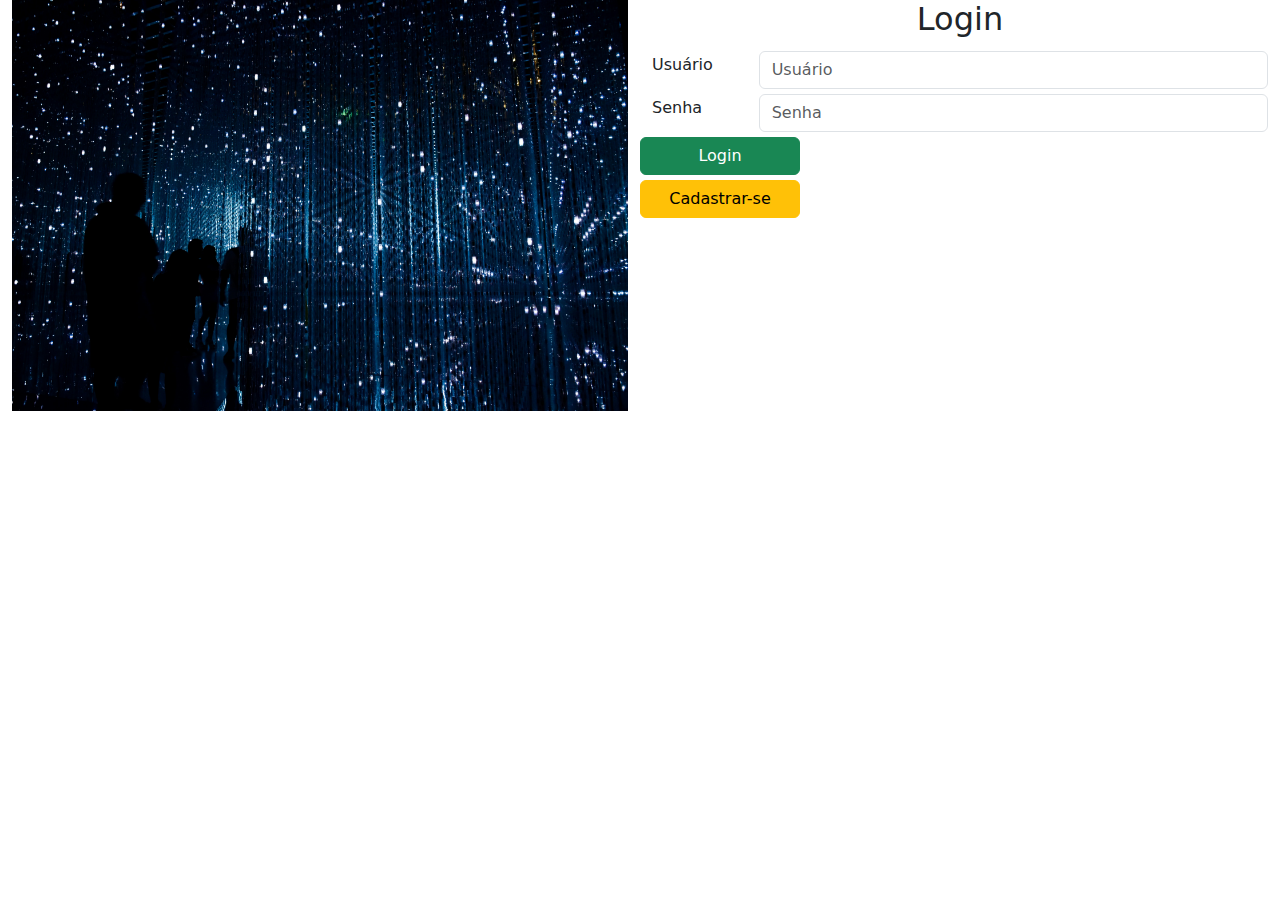
<file: FrontUsuario/index.html>
<!DOCTYPE html>
<html lang="pt-br">
 
<head>
    <meta charset="UTF-8">
    <meta name="viewport" content="width=device-width, initial-scale=1.0">
    <title>Projeto Saraiva</title>
    <link rel="stylesheet" href="css/bootstrap.min.css">
    <link rel="stylesheet" href="css/style.css">
</head>
 
<body>
 
    <div class="container-fluid">
        <div class="row">
            <div class="col-md-6">
                <img src="img/login.jpg" class="imglogin" alt="imagem de login">
            </div>
 
            <div class="col-md-6">
                <h2>Login</h2>
                <form onsubmit="return false">
 
                    <div class="row">
                        <label for="nomeusuario" class="col-sm-2 col-form-label">Usuário</label>
                        <div class="col-sm-10">
                            <input type="text" class="form-control" id="nomeusuario" placeholder="Usuário">
                        </div>
                    </div>
                    <div class="row">
                        <label for="senha" class="col-sm-2 col-form-label">Senha</label>
                        <div class="col-sm-10">
                            <input type="password" class="form-control" id="senha" placeholder="Senha">
                        </div>
                    </div>
                    <div class="row">
                        <button type="button" class="btn btn-success col-3" onclick="login()">Login</button>
                    </div>
 
                    <div class="row">
                        <button type="button" class="btn btn-warning col-3" data-bs-toggle="modal"
                            data-bs-target="#exampleModal">Cadastrar-se</button>
                    </div>
                </form>
            </div>
        </div>
    </div>
 
    <!-- Modal -->
    <div class="modal fade" id="exampleModal" tabindex="-1" aria-labelledby="exampleModalLabel" aria-hidden="true">
        <div class="modal-dialog">
            <div class="modal-content">
                <div class="modal-header">
                    <h2 class="modal-title fs-5" id="exampleModalLabel">Cadastrar Usuário</h2>
                    <button type="button" class="btn-close" data-bs-dismiss="modal" aria-label="Close"></button>
                </div>
                <div class="modal-body">
                    <form onsubmit="return false">
                   
                        <div class="row">
                            <label for="txtusuario" class="col-sm-2 col-form-label">Usuário</label>
                            <div class="col-sm-10">
                                <input type="text" class="form-control" id="txtusuario" placeholder="Usuário">
                            </div>
                        </div>
                        <div class="row">
                            <label for="txtsenha" class="col-sm-2 col-form-label">Senha</label>
                            <div class="col-sm-10">
                                <input type="password" class="form-control" id="txtsenha" placeholder="Senha">
                            </div>
                        </div>
 
                        <div class="row">
                            <label for="txtfotoperfil" class="col-sm-2 col-form-label">Foto Perfil</label>
                            <div class="col-sm-10">
                                <input type="text" class="form-control" id="txtfotoperfil" placeholder="foto perfil">
                            </div>
                        </div>
                   
                    </form>
                </div>
                <div class="modal-footer">
                    <button type="button" class="btn btn-primary" onclick="cadastrarUsuario()">Enviar</button>
                </div>
            </div>
        </div>
    </div>
 
    <script src="js/propper.js"></script>
    <script src="js/bootstrap.min.js"></script>
    <script src="js/script.js"></script>
</body>
 
</html>
</file>
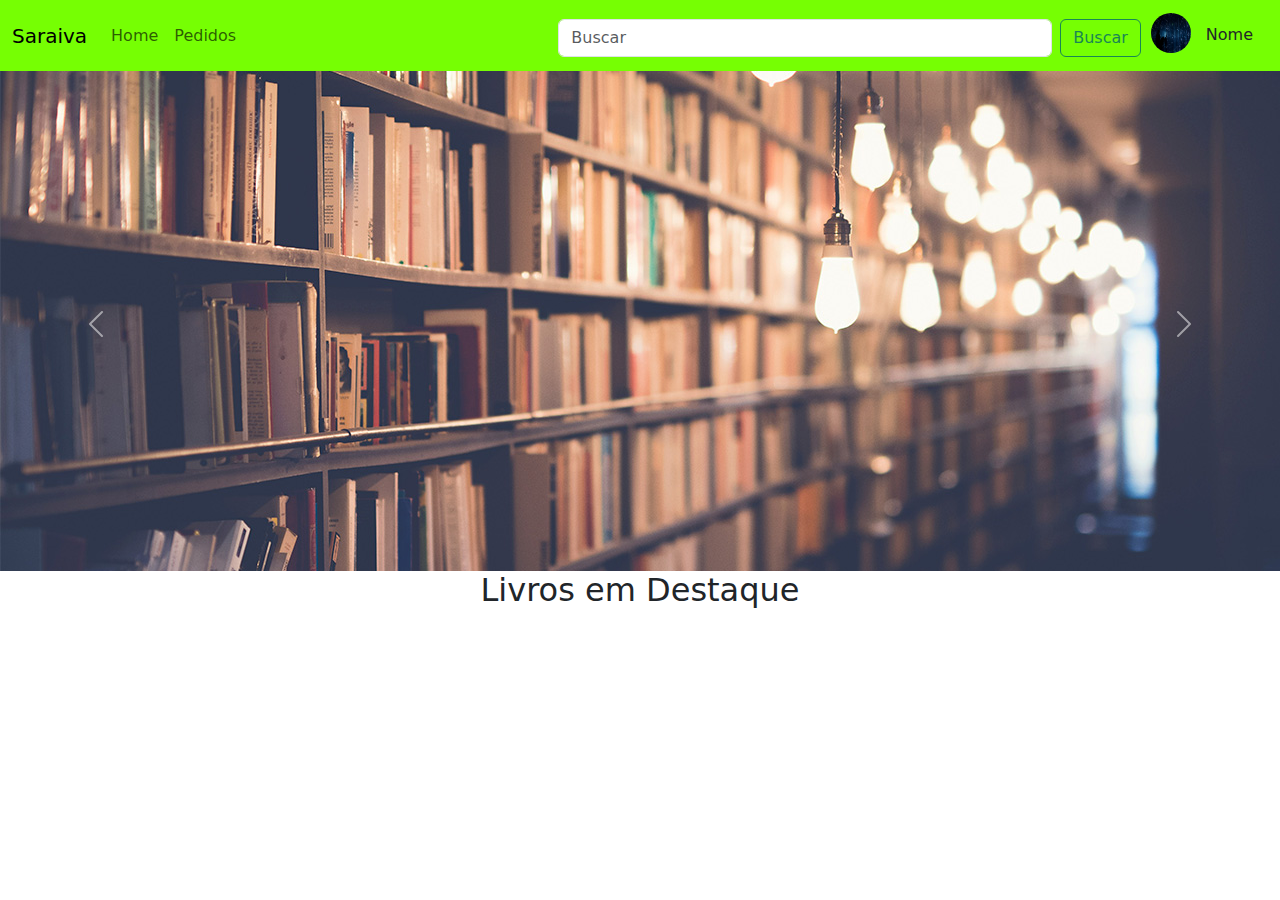
<file: FrontUsuario/detalhes.html>
<!DOCTYPE html>
<html lang="pt-br">

<head>
    <meta charset="UTF-8">
    <meta name="viewport" content="width=device-width, initial-scale=1.0">
    <title>Home Page Livros</title>
    <link rel="stylesheet" href="css/bootstrap.min.css">
    <link rel="stylesheet" href="css/style.css">
</head>

<body onload="detalhes()">


    <!-- Início da barra de navegação -->
    <nav class="navbar navbar-expand-lg "style="background-color: #76ff03;">
        <div class="container-fluid">
            <a class="navbar-brand" href="livros.html">Saraiva</a>
            <button class="navbar-toggler" type="button" data-bs-toggle="collapse"
                data-bs-target="#navbarSupportedContent" aria-controls="navbarSupportedContent" aria-expanded="false"
                aria-label="Toggle navigation">
                <span class="navbar-toggler-icon"></span>
            </button>
            <div class="collapse navbar-collapse" id="navbarSupportedContent">
                <ul class="navbar-nav me-auto mb-2 mb-lg-0">
                    <li class="nav-item">
                        <a class="nav-link " aria-current="page" href="livros.html">Home</a>
                    </li>
                    <li class="nav-item">
                        <a class="nav-link" href="pedidos.html">Pedidos</a>
                    </li>
                    
                </ul>
                <form onsubmit="return false" class="d-flex col-md-6" role="search">
                    <input class="form-control me-2" type="search" placeholder="Buscar" aria-label="Search">
                    <button class="btn btn-outline-success">Buscar</button>
                </form>
                <div class="d-flex">
                    <img src="img/login.jpg" class="fotouser" alt="foto do Usuário">
                    <p>Nome</p>
                </div>
            </div>
        </div>
    </nav>
    <!-- Fim da barra de navegação -->

    <!-- inicio do carousel -->
<div id="carouselExampleFade" class="carousel slide carousel-fade">
    <div class="carousel-inner">
      <div class="carousel-item active">
        <img src="img/painel1.jpg" class="d-block w-100" alt="...">
      </div>
      <div class="carousel-item">
        <img src="img/painel2.jpg" class="d-block w-100" alt="...">
      </div>
      <div class="carousel-item">
        <img src="img/painel4.jpg" class="d-block w-100" alt="...">
      </div>
      <div class="carousel-item">
        <img src="img/painel3.jpg" class="d-block w-100" alt="...">
      </div>
    </div>
    <button class="carousel-control-prev" type="button" data-bs-target="#carouselExampleFade" data-bs-slide="prev">
      <span class="carousel-control-prev-icon" aria-hidden="true"></span>
      <span class="visually-hidden">Previous</span>
    </button>
    <button class="carousel-control-next" type="button" data-bs-target="#carouselExampleFade" data-bs-slide="next">
      <span class="carousel-control-next-icon" aria-hidden="true"></span>
      <span class="visually-hidden">Next</span>
    </button>
  </div>
<!-- Fim do carosel -->

<!-- Inicio da lista de Livros -->
<div class="container">
    <h2>Livros em Destaque</h2>
    <div class="conteudo row">

    </div>
</div>


<!-- Fim da lista de Livros -->

    <script src="js/propper.js"></script>
    <script src="js/bootstrap.min.js"></script>
    <script src="js/script.js"></script>
</body>

</html>
</file>
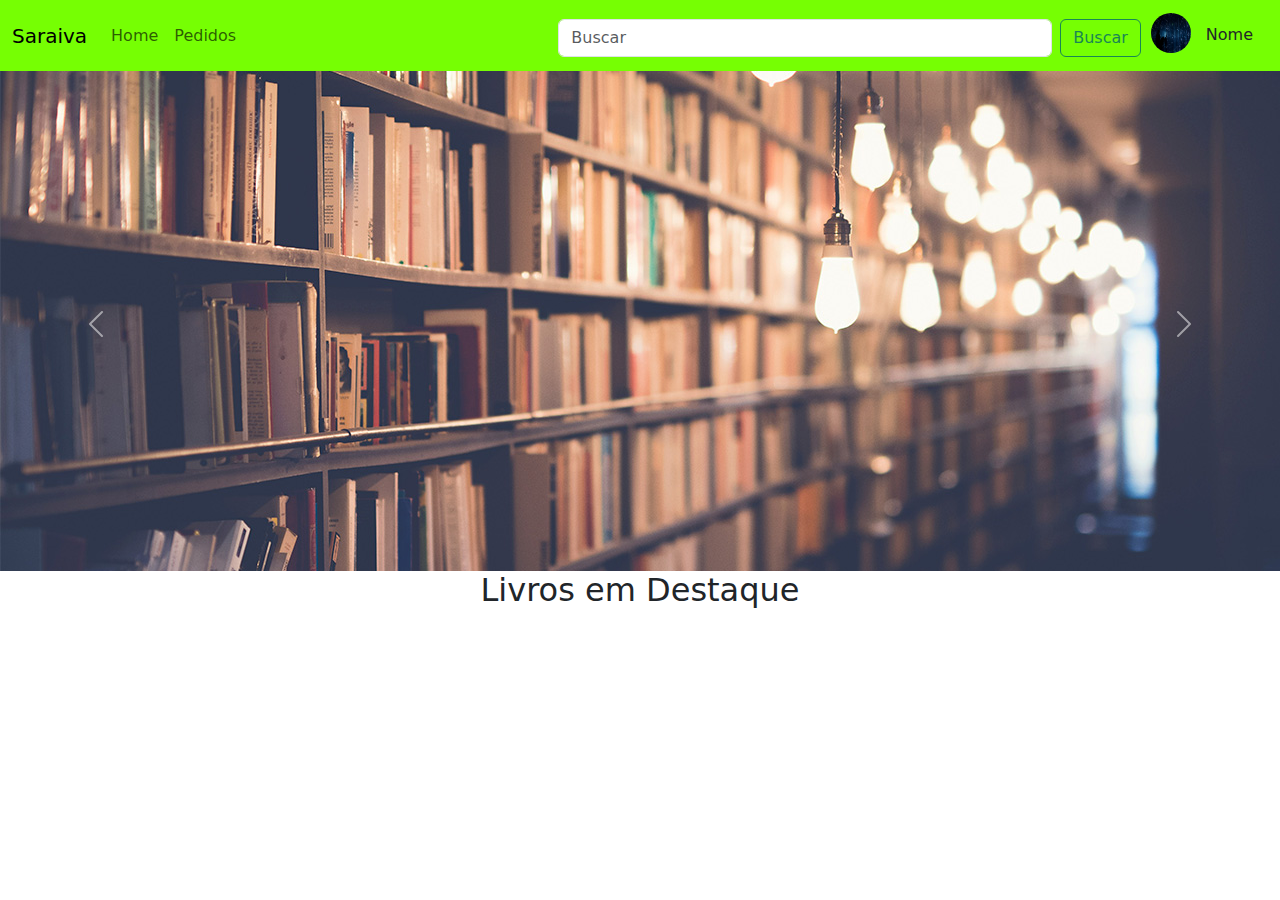
<file: FrontUsuario/livros.html>
<!DOCTYPE html>
<html lang="pt-br">

<head>
    <meta charset="UTF-8">
    <meta name="viewport" content="width=device-width, initial-scale=1.0">
    <title>Home Page Livros</title>
    <link rel="stylesheet" href="css/bootstrap.min.css">
    <link rel="stylesheet" href="css/style.css">
</head>

<body onload="carregarLivros()">


    <!-- Início da barra de navegação -->
    <nav class="navbar navbar-expand-lg "style="background-color: #76ff03;">
        <div class="container-fluid">
            <a class="navbar-brand" href="livros.html">Saraiva</a>
            <button class="navbar-toggler" type="button" data-bs-toggle="collapse"
                data-bs-target="#navbarSupportedContent" aria-controls="navbarSupportedContent" aria-expanded="false"
                aria-label="Toggle navigation">
                <span class="navbar-toggler-icon"></span>
            </button>
            <div class="collapse navbar-collapse" id="navbarSupportedContent">
                <ul class="navbar-nav me-auto mb-2 mb-lg-0">
                    <li class="nav-item">
                        <a class="nav-link " aria-current="page" href="livros.html">Home</a>
                    </li>
                    <li class="nav-item">
                        <a class="nav-link" href="pedidos.html">Pedidos</a>
                    </li>
                    
                </ul>
                <form onsubmit="return false" class="d-flex col-md-6" role="search">
                    <input class="form-control me-2" type="search" placeholder="Buscar" aria-label="Search">
                    <button class="btn btn-outline-success">Buscar</button>
                </form>
                <div class="d-flex">
                    <img src="img/login.jpg" class="fotouser" alt="foto do Usuário">
                    <p>Nome</p>
                </div>
            </div>
        </div>
    </nav>
    <!-- Fim da barra de navegação -->

    <!-- inicio do carousel -->
<div id="carouselExampleFade" class="carousel slide carousel-fade">
    <div class="carousel-inner">
      <div class="carousel-item active">
        <img src="img/painel1.jpg" class="d-block w-100" alt="...">
      </div>
      <div class="carousel-item">
        <img src="img/painel2.jpg" class="d-block w-100" alt="...">
      </div>
      <div class="carousel-item">
        <img src="img/painel4.jpg" class="d-block w-100" alt="...">
      </div>
      <div class="carousel-item">
        <img src="img/painel3.jpg" class="d-block w-100" alt="...">
      </div>
    </div>
    <button class="carousel-control-prev" type="button" data-bs-target="#carouselExampleFade" data-bs-slide="prev">
      <span class="carousel-control-prev-icon" aria-hidden="true"></span>
      <span class="visually-hidden">Previous</span>
    </button>
    <button class="carousel-control-next" type="button" data-bs-target="#carouselExampleFade" data-bs-slide="next">
      <span class="carousel-control-next-icon" aria-hidden="true"></span>
      <span class="visually-hidden">Next</span>
    </button>
  </div>
<!-- Fim do carosel -->

<!-- Inicio da lista de Livros -->
<div class="container">
    <h2>Livros em Destaque</h2>
    <div class="conteudo row">

    </div>
</div>


<!-- Fim da lista de Livros -->

    <script src="js/propper.js"></script>
    <script src="js/bootstrap.min.js"></script>
    <script src="js/script.js"></script>
</body>

</html>
</file>
<file: FrontUsuario/css/style.css>
input,
button {
    margin-top: 5px !important;
    margin-top: 5px !important;
}

.imglogin {
    width: 100%;

}

.fotouser {
    width: 40px;
    height: 40px;
    border-radius: 50px;
    margin-left: 10px;
    margin-top: 5px;
    margin-right: 15px;
}

p {
    margin-top: 15px;
    margin-right: 15px;
}

h2 {
    text-align: center;
  }

/* .conteudo {
    display: flex;
   margin: 15px;
   justify-content: space-evenly;

} */
.card {
    border: 0px !important;
}

.conteudo {
    justify-content: center;
}

.card-text.precoatual {
    font-size: 3em; /* Aumenta significativamente o tamanho da fonte */
    color: black; /* Cor laranja para chamar a atenção */
    font-weight: bold; /* Negrito para destacar */
    padding: 10px; /* Espaçamento interno */
    border-radius: 5px; /* Cantos arredondados */
    text-align: center; /* Centralizar o texto */
    margin-top: 10px; /* Espaçamento superior */
    margin-bottom: 10px; /* Espaçamento inferior */
    box-shadow: 0 2px 4px #fff(0, 0, 0, 0.1); /* Sombra para dar profundidade */
    text-decoration: underline;
}
.fotos{
    display: flex;
   margin-left: 10px;
}
.fotos img{
    margin: 10px 10px 10px 10px;
    box-shadow: black;
    border-radius: 5px;
}
.setas{
    background-color:black;
}
</file>
